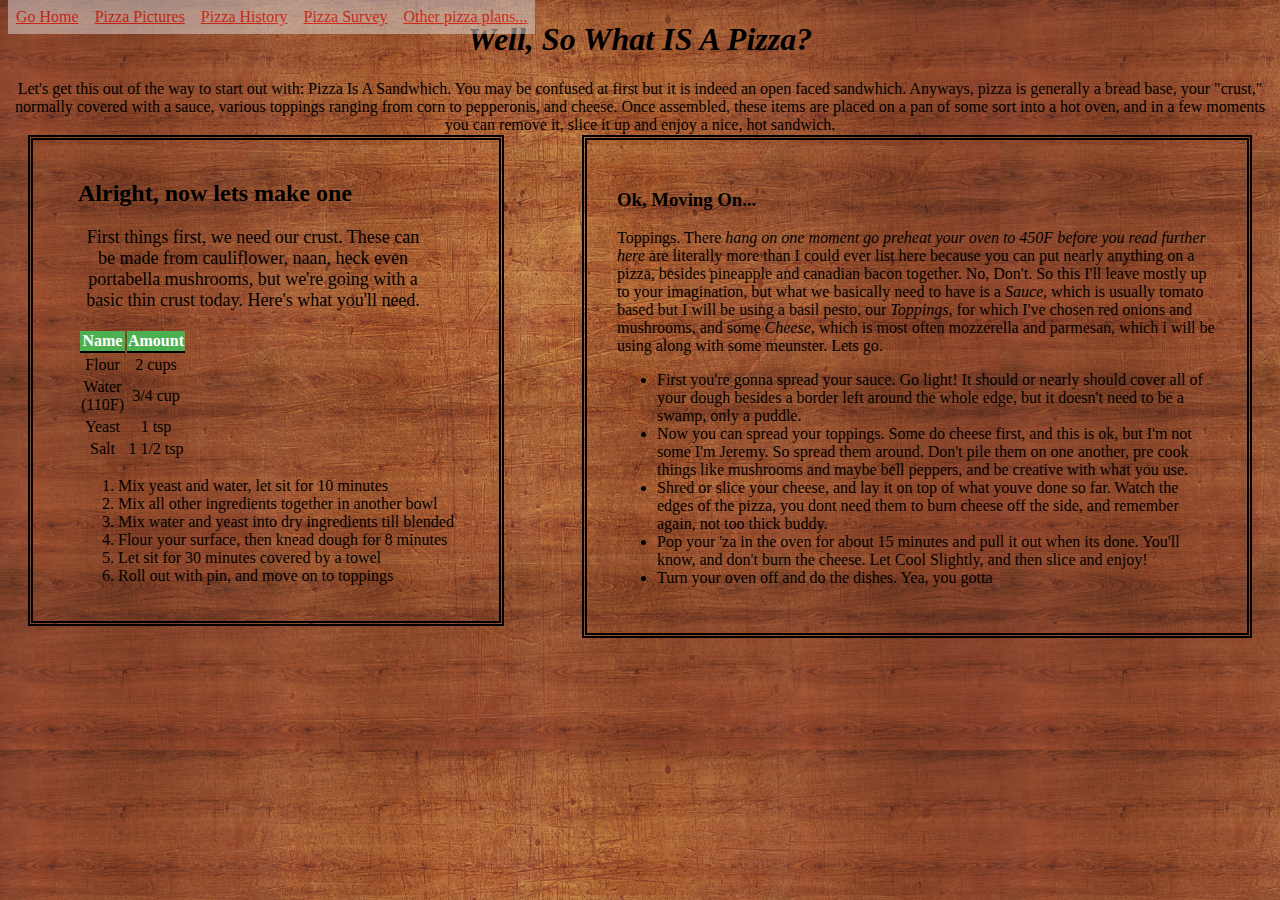
<file: index.html>
<!DOCTYPE html>
<html>
<head>
	<meta charset="utf-8">
	<link rel="stylesheet" href="">
	<link rel="stylesheet" type="text/css" href="styles.css">
	<link rel="icon" href="images/favicon.ico">
	<title>That Classic Food, Pizza</title>
</head>
	<body>
		<nav>
			<ul id='nav-list'>
				<li><a href="index.html">Go Home</a></li>	
				<li><a href="pictures.html">Pizza Pictures</a></li>
				<li><a href="pizza_history.html">Pizza History</a></li>
				<li><a href="form_page.html">Pizza Survey</a></li>
				<li><a href="http://www.foodnetwork.com/recipes/articles/50-easy-pizzas.html">Other pizza plans...</a></li>
			</ul>
		</nav>
<div class="intro">
<h1>Well, So What IS A Pizza?</h1>
<p>Let's get this out of the way to start out with: Pizza Is A Sandwhich. You may be confused at first but it is indeed an open faced sandwhich. Anyways, pizza is generally a bread base, your "crust," normally covered with a sauce, various toppings ranging from corn to pepperonis, and cheese. Once assembled, these items are placed on a pan of some sort into a hot oven, and in a few moments you can remove it, slice it up and enjoy a nice, hot sandwich.</p>
</div>
<div class="dough">
	<h2>Alright, now lets make one</h2>
<p id="crust">First things first, we need our crust. These can be made from cauliflower, naan, heck even portabella mushrooms, but we're going with a basic thin crust today. Here's what you'll need.</p>
<table id='dough-table'>
	<tr>
		<th>Name</th>
		<th>Amount</th>
	</tr>
	<tr>
		<td>Flour</td>
		<td>2 cups</td>
	</tr>
	<tr>
		<td>Water (110F)</td>
		<td>3/4 cup</td>
	</tr>
	<tr>
		<td>Yeast</td>
		<td>1 tsp</td>
	</tr>
	<tr>
		<td>Salt</td>
		<td>1 1/2 tsp</td>
	</tr>
</table>
<ol id='dough-list'>
	<li>Mix yeast and water, let sit for 10 minutes</li>
	<li>Mix all other ingredients together in another bowl</li>
	<li>Mix water and yeast into dry ingredients till blended</li>
	<li>Flour your surface, then knead dough for 8 minutes</li>
	<li>Let sit for 30 minutes covered by a towel</li>
	<li>Roll out with pin, and move on to toppings</li>
</ol>
</div>
<div class="recipe">
<h3>Ok, Moving On...</h3>
<p>Toppings. There <em>hang on one moment go preheat your oven to 450F before you read further here</em> are literally more than I could ever list here because you can put nearly anything on a pizza, besides pineapple and canadian bacon together. No, Don't. So this I'll leave mostly up to your imagination, but what we basically need to have is a <em>Sauce</em>, which is usually tomato based but I will be using a basil pesto, our <em>Toppings</em>, for which I've chosen red onions and mushrooms, and some <em>Cheese</em>, which is most often mozzerella and parmesan, which i will be using along with some meunster. Lets go.</p>
<ul>
	<li>First you're gonna spread your sauce. Go light! It should or nearly should cover all of your dough besides a border left around the whole edge, but it doesn't need to be a swamp, only a puddle.</li>
	<li>Now you can spread your toppings. Some do cheese first, and this is ok, but I'm not some I'm Jeremy. So spread them around. Don't pile them on one another, pre cook things like mushrooms and maybe bell peppers, and be creative with what you use.</li>
	<li>Shred or slice your cheese, and lay it on top of what youve done so far. Watch the edges of the pizza, you dont need them to burn cheese off the side, and remember again, not too thick buddy.</li>
	<li>Pop your 'za in the oven for about 15 minutes and pull it out when its done. You'll know, and don't burn the cheese. Let Cool Slightly, and then slice and enjoy!</li>
	<li>Turn your oven off and do the dishes. Yea, you gotta</li>
</ul>

</div>
	</body>
</html>
</file>
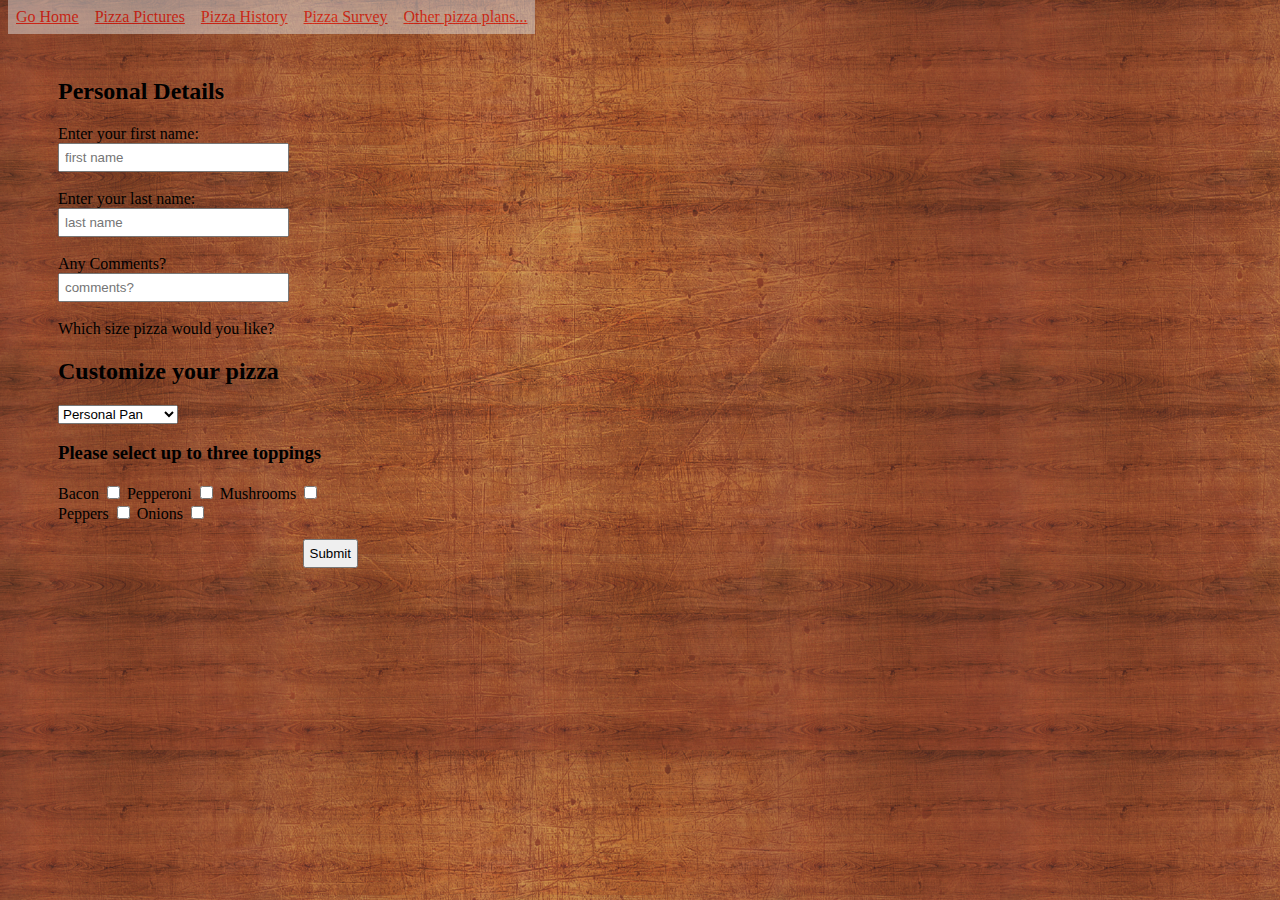
<file: form_page.html>
<!DOCTYPE html>
<html>
<head>
	<meta charset="utf-8">
	<link rel="stylesheet" href="">
	<link rel="stylesheet" type="text/css" href="styles.css">
	<link rel="icon" href="images/favicon.ico">
	<title>Here's A Form Survey</title>
	<SCRIPT>
		function textBoxValue() {
		alert("Thank you for your order!");
		}
	</SCRIPT>
</head>
	<body>
		<nav>
			<ul id='nav-list'>
				<li><a href="index.html">Go Home</a></li>	
				<li><a href="pictures.html">Pizza Pictures</a></li>
				<li><a href="pizza_history.html">Pizza History</a></li>
				<li><a href="form_page.html">Pizza Survey</a></li>				
				<li><a href="http://www.foodnetwork.com/recipes/articles/50-easy-pizzas.html">Other pizza plans...</a></li>
			</ul>
		</nav>

		<FORM NAME="frmTest" METHOD="post" Action="">
			<p><h2>Personal Details</h2></p>
			<label for="text1">Enter your first name:</label>
			<input id="text1" type="text" size="25" placeholder="first name">
			<br />
			<br />
			<label for="text2">Enter your last name:</label>
			<input id="text2" type="text" size="25" placeholder="last name">
			<br />
			<br />
			<label for="text3">Any Comments?</label>
			<input id="text3" type="text" size="25" placeholder="comments?">
			<br />
			<br />
			<label for="pizza size">Which size pizza would you like?</label>

			<p><h2>Customize your pizza</h2></p>

			<SELECT>
			<OPTION Value="Personal Pan">Personal Pan</OPTION>
			<OPTION Value="Small">Small</OPTION>
			<OPTION Value="Medium">Medium</OPTION>
			<OPTION Value="Large">Large</OPTION>
			<OPTION Value="Extremely Large">Extremely Large</OPTION>
			</SELECT>

			<p></p>

			<p><h3>Please select up to three toppings</h3></p>
			<label for="C1"> Bacon </label>
			<INPUT TYPE="Checkbox" Name="Browser" id="C1" value ="Bacon">

			<LABEL FOR="C2"> Pepperoni </LABEL>
			<INPUT TYPE="Checkbox" Name="Browser" ID="C2" Value="Pepperoni">
			
			<LABEL FOR="C3"> Mushrooms </LABEL>
			<INPUT TYPE="Checkbox" Name="Browser" ID="C3" Value="Mushrooms">

			<LABEL FOR="C4"> Peppers </LABEL>
			<INPUT TYPE="Checkbox" Name="Browser" ID="C4" Value="Peppers">

			<LABEL FOR="C5"> Onions </LABEL>
			<INPUT TYPE="Checkbox" Name="Browser" ID="C5" Value="Onions">

			<p></p>
			<input type="Submit" value="Submit" id="button1" onClick="textBoxValue( )">

		</form>
	</body>
</html>
</file>
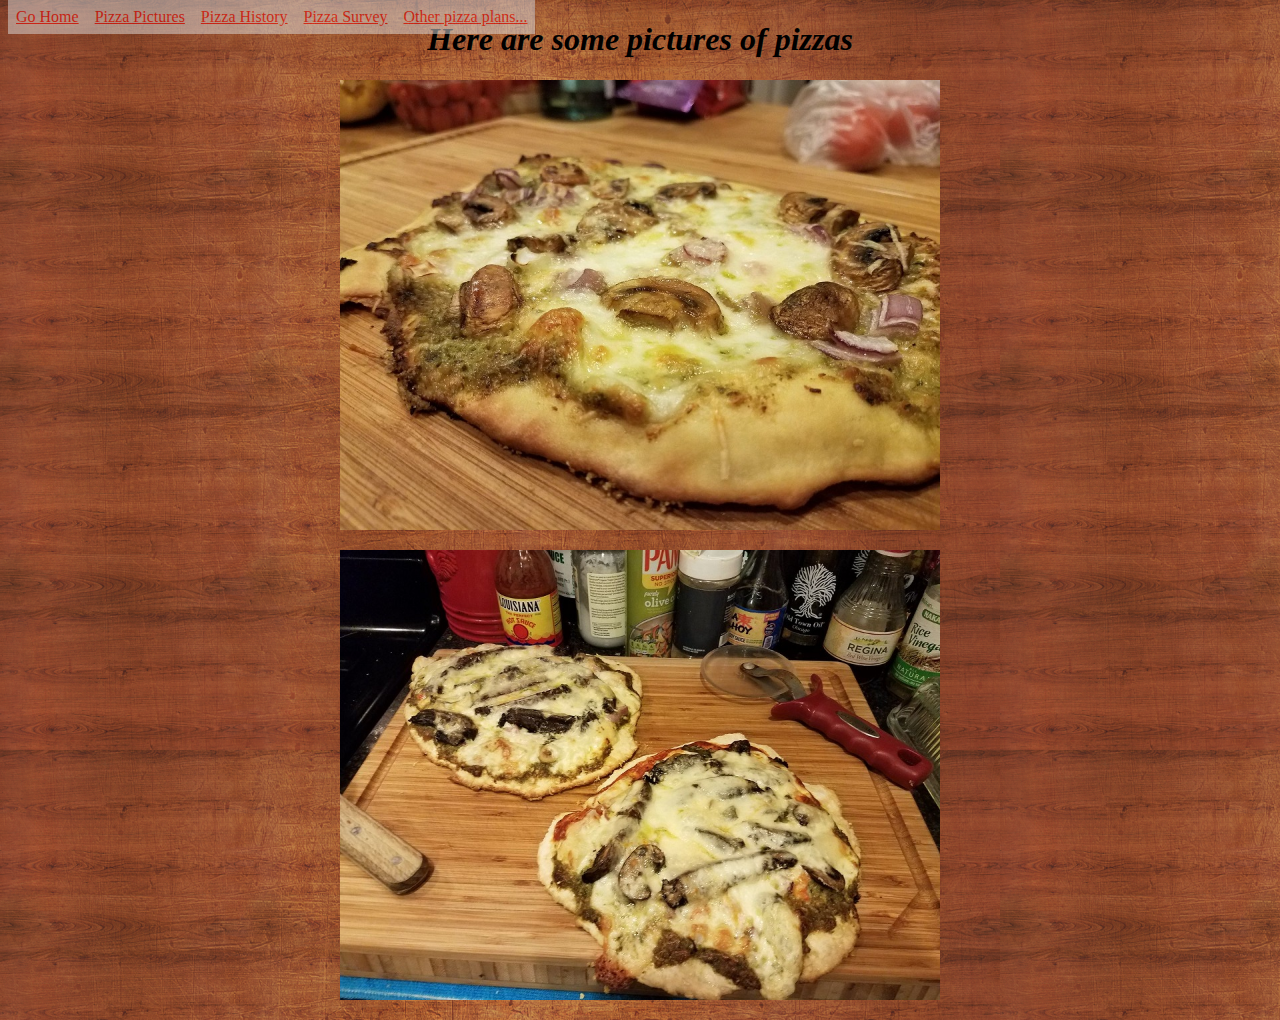
<file: pictures.html>
<!DOCTYPE html>
<html>
<head>
	<meta charset="utf-8">
	<link rel="stylesheet" href="">
	<link rel="stylesheet" type="text/css" href="styles.css">
	<link rel="icon" href="images/favicon.ico">
	<title>Pictures of 'Za</title>
</head>
<body class="pictures">
	<nav>
		<ul id='nav-list'>
			<li><a href="index.html">Go Home</a></li>	
			<li><a href="pictures.html">Pizza Pictures</a></li>
			<li><a href="pizza_history.html">Pizza History</a></li>
			<li><a href="form_page.html">Pizza Survey</a></li>			
			<li><a href="http://www.foodnetwork.com/recipes/articles/50-easy-pizzas.html">Other pizza plans...</a></li>
		</ul>
	</nav>
	<h1 background-color:gray;>Here are some pictures of pizzas</h1>
	<p> <img src="images/mushandonionpizza.jpg" title="beautiful" width="600" > </p>
	<p> <img src='images/twopizzas.jpg' title="eh still looks ok" width="600" > </p>
</body>
</html>
</file>
<file: styles.css>
html {
	font: helvetica;
	background-image: url("images/background.png");
}

.pictures {
	text-align: center;
}

#nav-list {
	list-style-type: none;
	margin: 0;
	padding: 0;
	overflow: hidden;
	color: white;
	text-align: center;
	opacity: 0.5;
    position: fixed;
    top: 0;
}

#nav-list li {
	float: left;
}

#nav-list li a {
    display: block;
    padding: 8px;
    background-color: #dddddd;
    color: red;

}

#nav-list.active li {
    background-color: #4CAF50;
}

/*#nav-list li a:hover {
    background-color: #111;
}*/

.dough {
	border-style: double;
	border-width: 5px;
	padding-left: 45px;
	padding-right: 45px;
	padding-top: 20px;
	padding-bottom: 20px;
	float: left;
	position: relative; left: 20px; bottom: 15px;
}

.recipe {
	width: 600px;
	margin-bottom: 50px;
	float: right;
	padding: 30px;
	position: relative; right: 20px; bottom: 15px;
	color: lemon;
	border-style: double;
	border-width: 5px;
}

.dough-table, th, tr {
	text-align: center;
	border-collapse: collapse;
	border-bottom: 2px solid black;
	width: 35px;
	float: none;
}

th {
    background-color: #4CAF50;
    color: white;
}

tr:hover {background-color: #f5f5f5}

#crust {
	font-size: 18px;
	text-align: center;
	width: 350px;
}

h1 {
	text-align: center;
	font: Verdana;
	font-style: italic;
}

.intro {
	text-align: center;
}

#history-intro {
	text-align: center;
	max-width: 80%;
	margin-left: auto;
	margin-right: auto;
	background-color: green;
}

#pizza-beginnings {
	float: left;
	width: 45%;
	padding-left: 45px;
}

form {
	padding-top: 50px;
	padding-left: 50px;
	width: 300px;
}


#button1 {
	float: right;
}

#button1:hover {
background-color: #CCCCCC;
}

input {
	padding: 5px;
}


input:focus {
	border: 2px solid green;
	}
</file>
